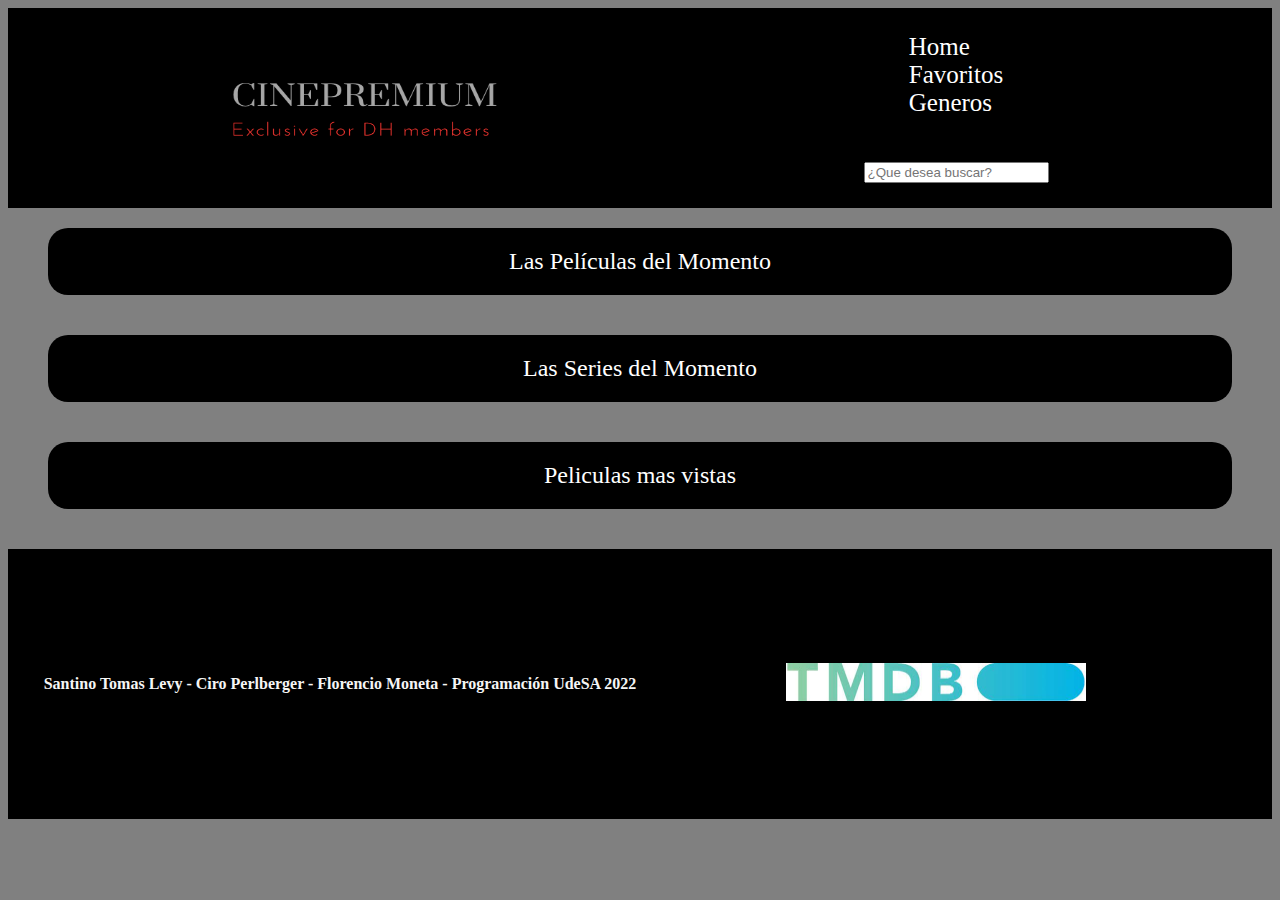
<file: index.html>
<!DOCTYPE html>
<html lang="en">
 
<head>
   <meta charset="UTF-8" />
   <meta http-equiv="X-UA-Compatible" content="IE=edge" />
   <meta name="viewport" content="width=device-width, initial-scale=1.0" />
   <link rel="stylesheet" href="./css/styles.css" />
 
   <title>Cinepremium - Home</title>
</head>
 
<body>
   <header>
       <div class="logoHome">
         <a href="index.html"
           ><img class="logo" src="./img/imagenes tp/logo tp.png" alt="Logo"
         /></a>
       </div>
  
       <div id="segundoDiv">
         <nav class="navegadorHeader">
           <ul>
             <li>
               <a href="index.html">Home</a>
             </li>
             <li>
               <a href="favorites.html">Favoritos</a>
             </li>
             <li>
               <a href="genres.html">Generos</a>
             </li>
           </ul>
         </nav>
  
         <form method="GET" class="buscadorHeader" action="./search-results.html">
           <input id="buscadorHeaderInput" type="search" name="formularioDeBusqueda" placeholder="¿Que desea buscar?" />
       </form>
       </div>
     </header>
 
 
   <main id="MainDelIndex">
       <section>
           <h2 class="subtitulo"> Las Películas del Momento</h2>
           <div class="contenedorArticulosPeliculas">
 
           </div>
       </section>
 
 
 
       <section>
           <h2 class="subtitulo"> Las Series del Momento</h2>
           <div class="contenedorArticulosSeriesPopulares">
 
           </div>
       </section>
 
 
 
 
       <section>
           <h2 class="subtitulo">Peliculas mas vistas</h2>
           <div class="contenedorArticulosPelisTop">
 
       </section>
   </main>
   <footer class="main-footer">
       <p>Santino Tomas Levy - Ciro Perlberger - Florencio Moneta - Programación UdeSA 2022  <p>
        <img  src="./img/imagenes tp/logotmbd.jpeg" class="logopagina" alt="logotmbd" >
   </footer> 
   <script src="./js/index.js"></script>
</body>
 
</html>
</file>
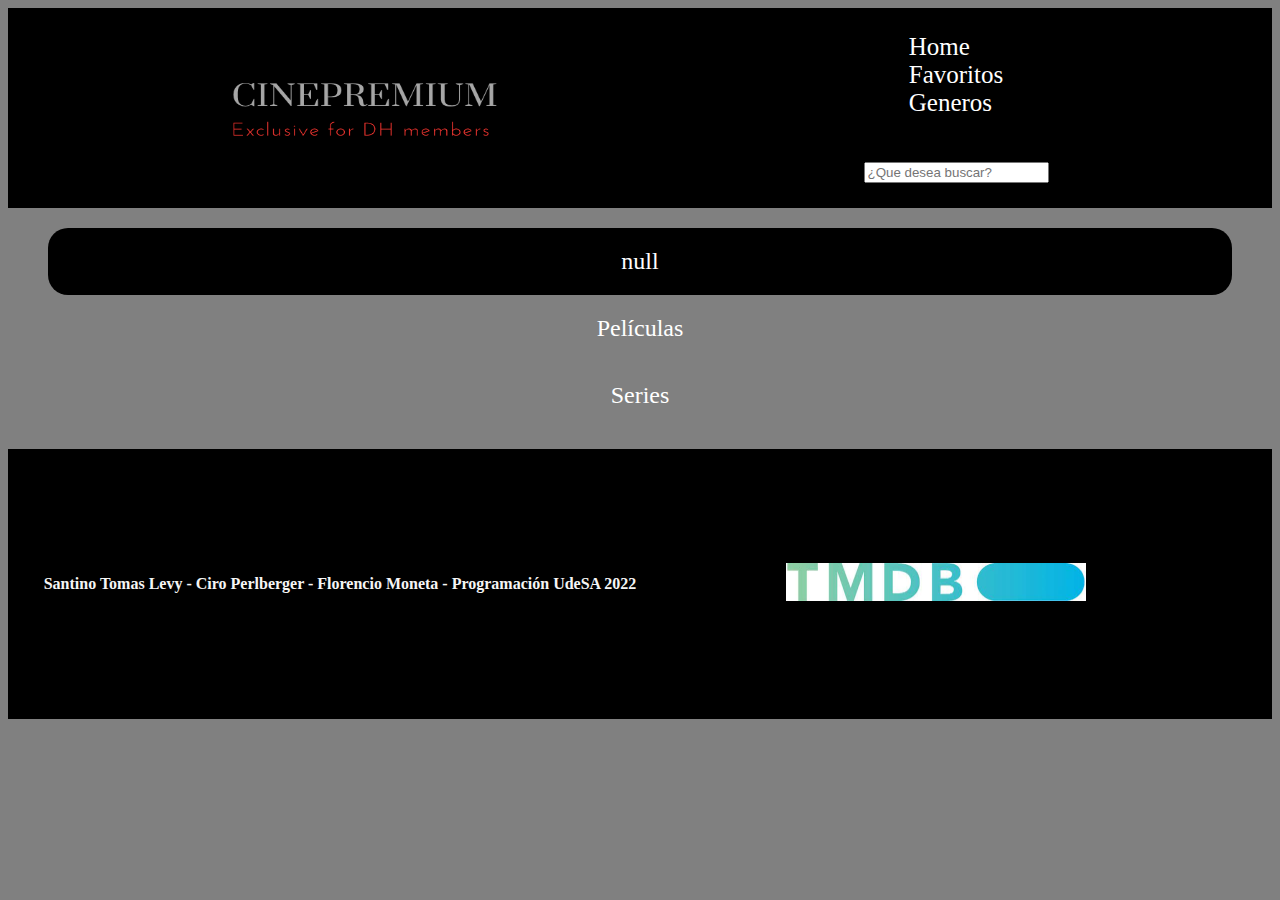
<file: detail-genres.html>
<!DOCTYPE html>
<html lang="en">
 
<head>
   <meta charset="UTF-8" />
   <meta http-equiv="X-UA-Compatible" content="IE=edge" />
   <meta name="viewport" content="width=device-width, initial-scale=1.0" />
   <link rel="stylesheet" href="./css/styles.css" />
 
 
   <title>Cinepremium- Detalle de Géneros</title>
</head>
 
<body>
 <header>
   <div class="logoHome">
     <a href="index.html"
       ><img class="logo" src="./img/imagenes tp/logo tp.png" alt="Logo"
     /></a>
   </div>
 
   <div id="segundoDiv">
     <nav class="navegadorHeader">
       <ul>
         <li>
           <a href="index.html">Home</a>
         </li>
         <li>
           <a href="favorites.html">Favoritos</a>
         </li>
         <li>
           <a href="genres.html">Generos</a>
         </li>
       </ul>
     </nav>
 
     <form method="GET" class="buscadorHeader" action="./search-results.html">
       <input id="buscadorHeaderInput" type="search" name="formularioDeBusqueda" placeholder="¿Que desea buscar?" />
   </form>
   </div>
 </header>
   <main id="MainDelIndex">
       <h2 class="subtitulo"></h2>
       <section>
           <h2 class="h4Detalles">Películas</h2>
           <div class="contenedorPelisDetalle">
 
 
           </div>
       </section>    
       <section>
           <h2 class="h4Detalles">Series</h2>
           <div class="contenedorSeriesDetalle">
              
 
           </div>
 
       </section>
 
   </main>
   <footer class="main-footer">
    <p>Santino Tomas Levy - Ciro Perlberger - Florencio Moneta - Programación UdeSA 2022  <p>
     <img src="./img/imagenes tp/logotmbd.jpeg" class="logopagina" alt="logotmbd">   
</footer>
   <script src="./js/detail-genres.js"></script>
</body>
 
</html>
</file>
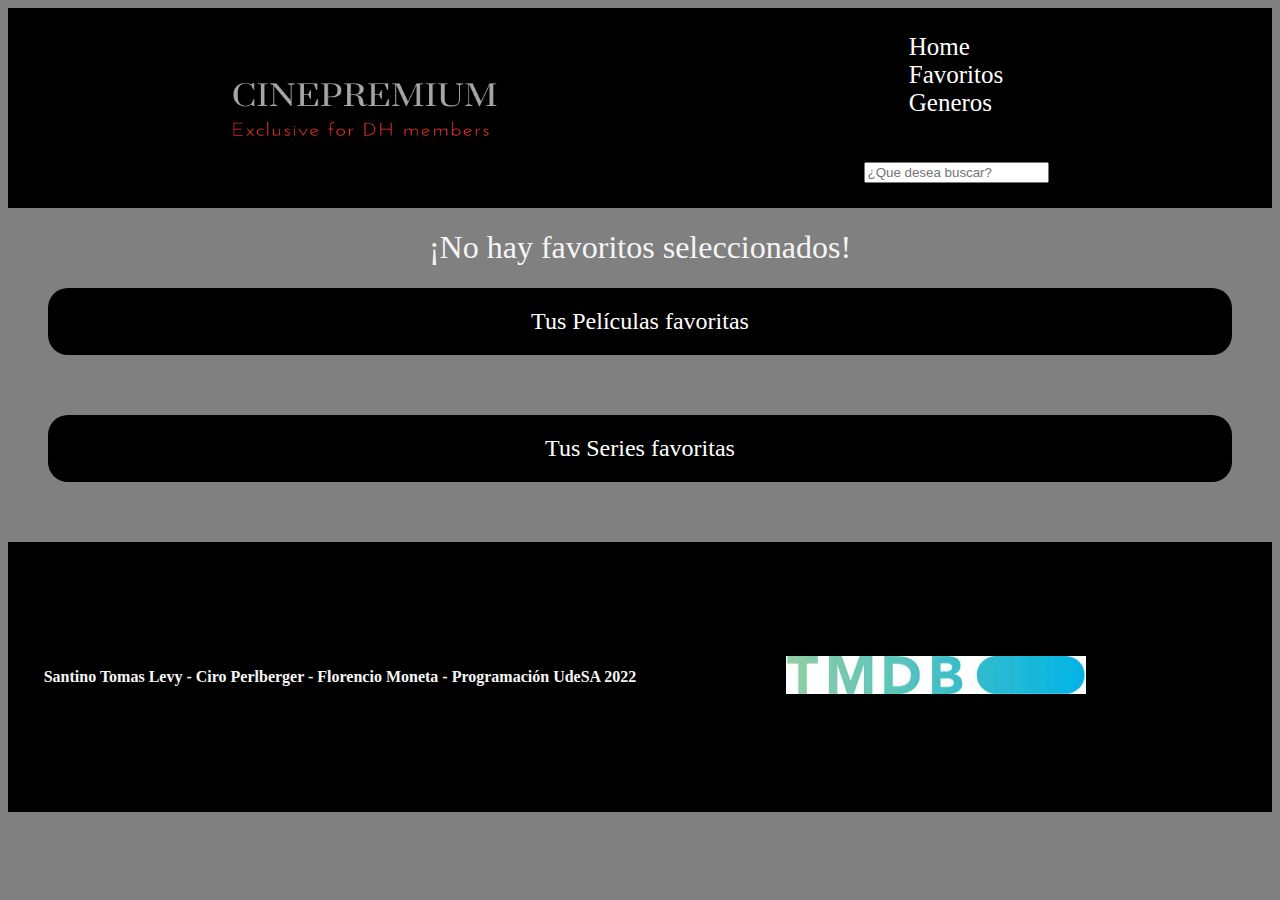
<file: favorites.html>
<!DOCTYPE html>
<html lang="en">
<head>
  <meta charset="UTF-8" />
  <meta http-equiv="X-UA-Compatible" content="IE=edge" />
  <meta name="viewport" content="width=device-width, initial-scale=1.0" />
  <link rel="stylesheet" href="./css/styles.css" />
  <title>Cinepremium - Favoritos</title>
</head>
<body>
  <header>
    <div class="logoHome">
      <a href="index.html"
        ><img class="logo" src="./img/imagenes tp/logo tp.png" alt="Logo"
      /></a>
    </div>
     <div id="segundoDiv">
      <nav class="navegadorHeader">
        <ul>
          <li>
            <a href="index.html">Home</a>
          </li>
          <li>
            <a href="favorites.html">Favoritos</a>
          </li>
          <li>
            <a href="genres.html">Generos</a>
          </li>
        </ul>
      </nav>
       <form method="GET" class="buscadorHeader" action="./search-results.html">
        <input id="buscadorHeaderInput" type="search" name="formularioDeBusqueda" placeholder="¿Que desea buscar?" />
    </form>
    </div>
  </header>
  <h1 id="favoritosTitular">Favoritos</h1>
   <main id="MainDelIndex">
    <section>
      <h2 class="subtitulo">Tus Películas favoritas</h2>
      <div class="contenedorArticulosFavoritosPelicula">
      
      </div>
     
      </div>
    </section>
    <section>
      <h2 class="subtitulo">Tus Series favoritas</h2>
      <div class="contenedorArticulosFavoritosSeries">
      </div>
    </section>
  </main>
  <footer class="main-footer">
    <p>Santino Tomas Levy - Ciro Perlberger - Florencio Moneta - Programación UdeSA 2022  <p>
     <img src="./img/imagenes tp/logotmbd.jpeg" class="logopagina" alt="logotmbd">   
</footer>
  <script src="./js/favorites.js"></script>
</body>
</html>
</file>
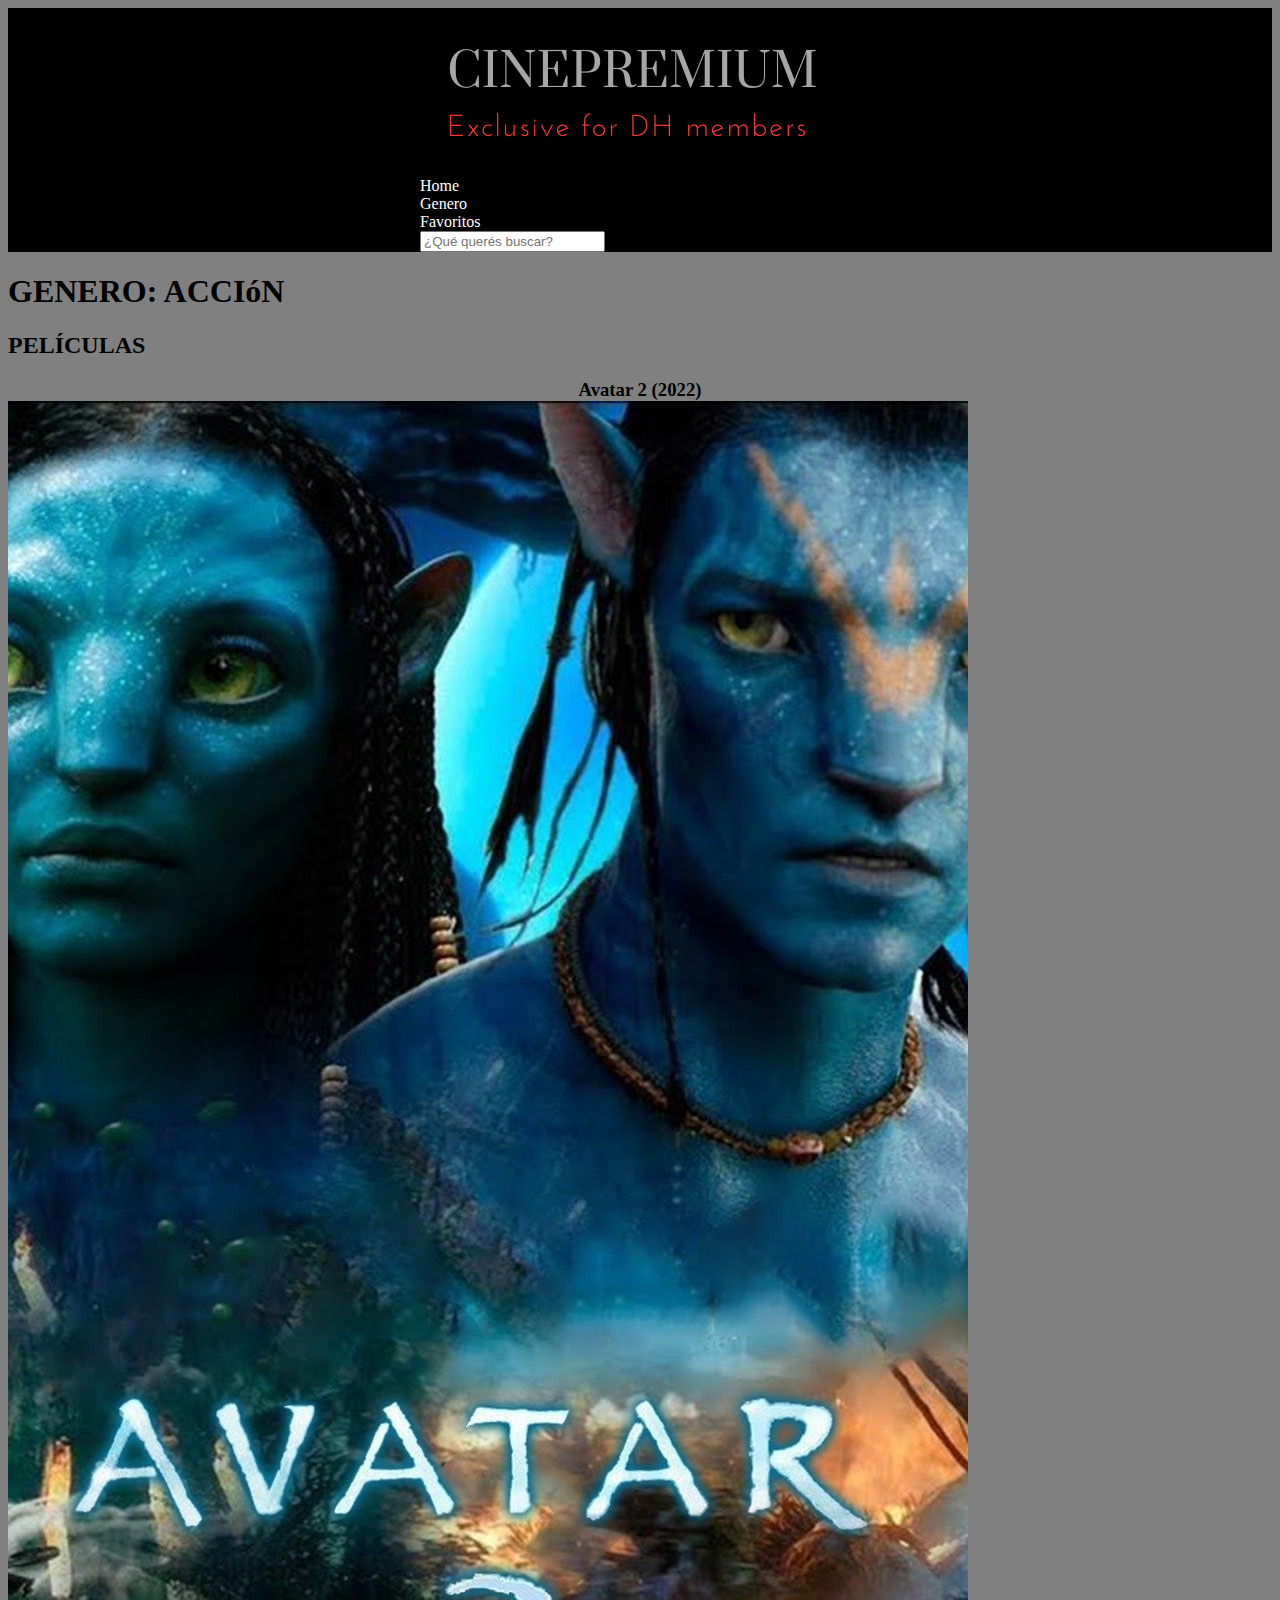
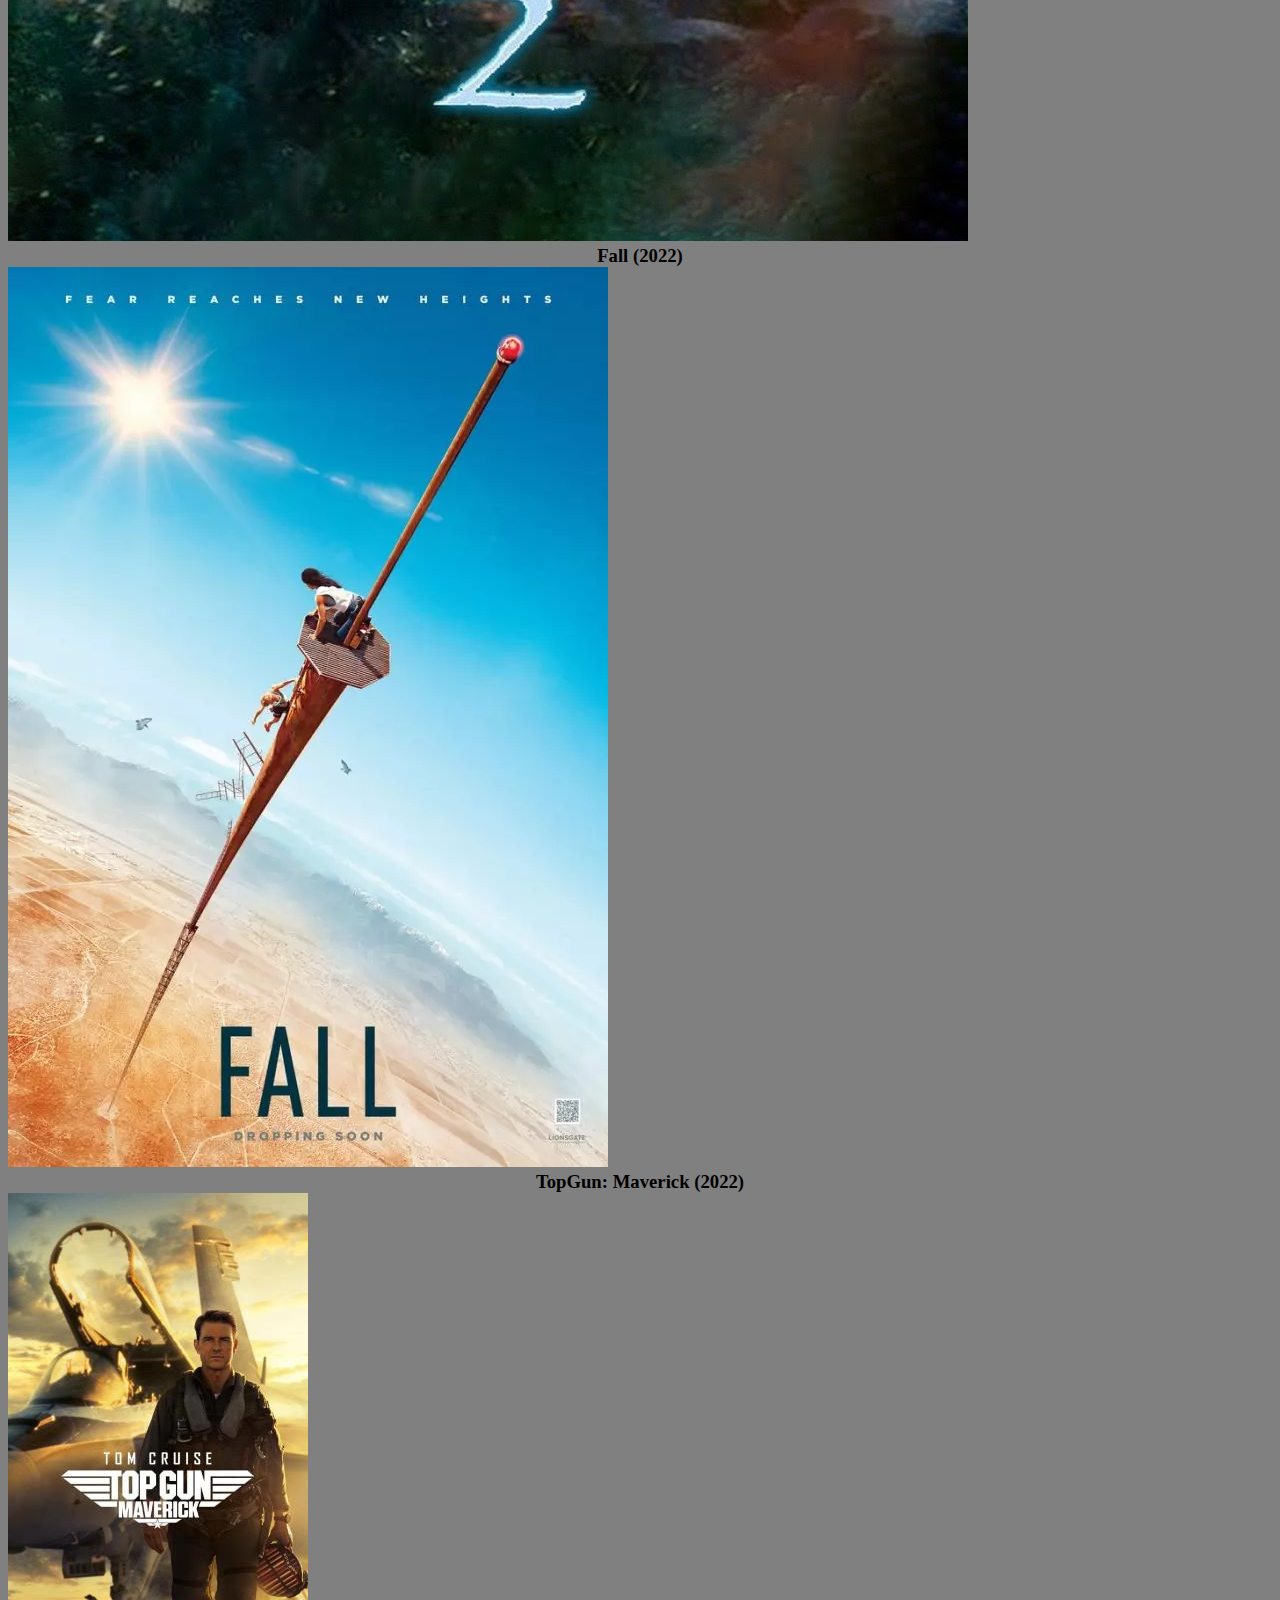
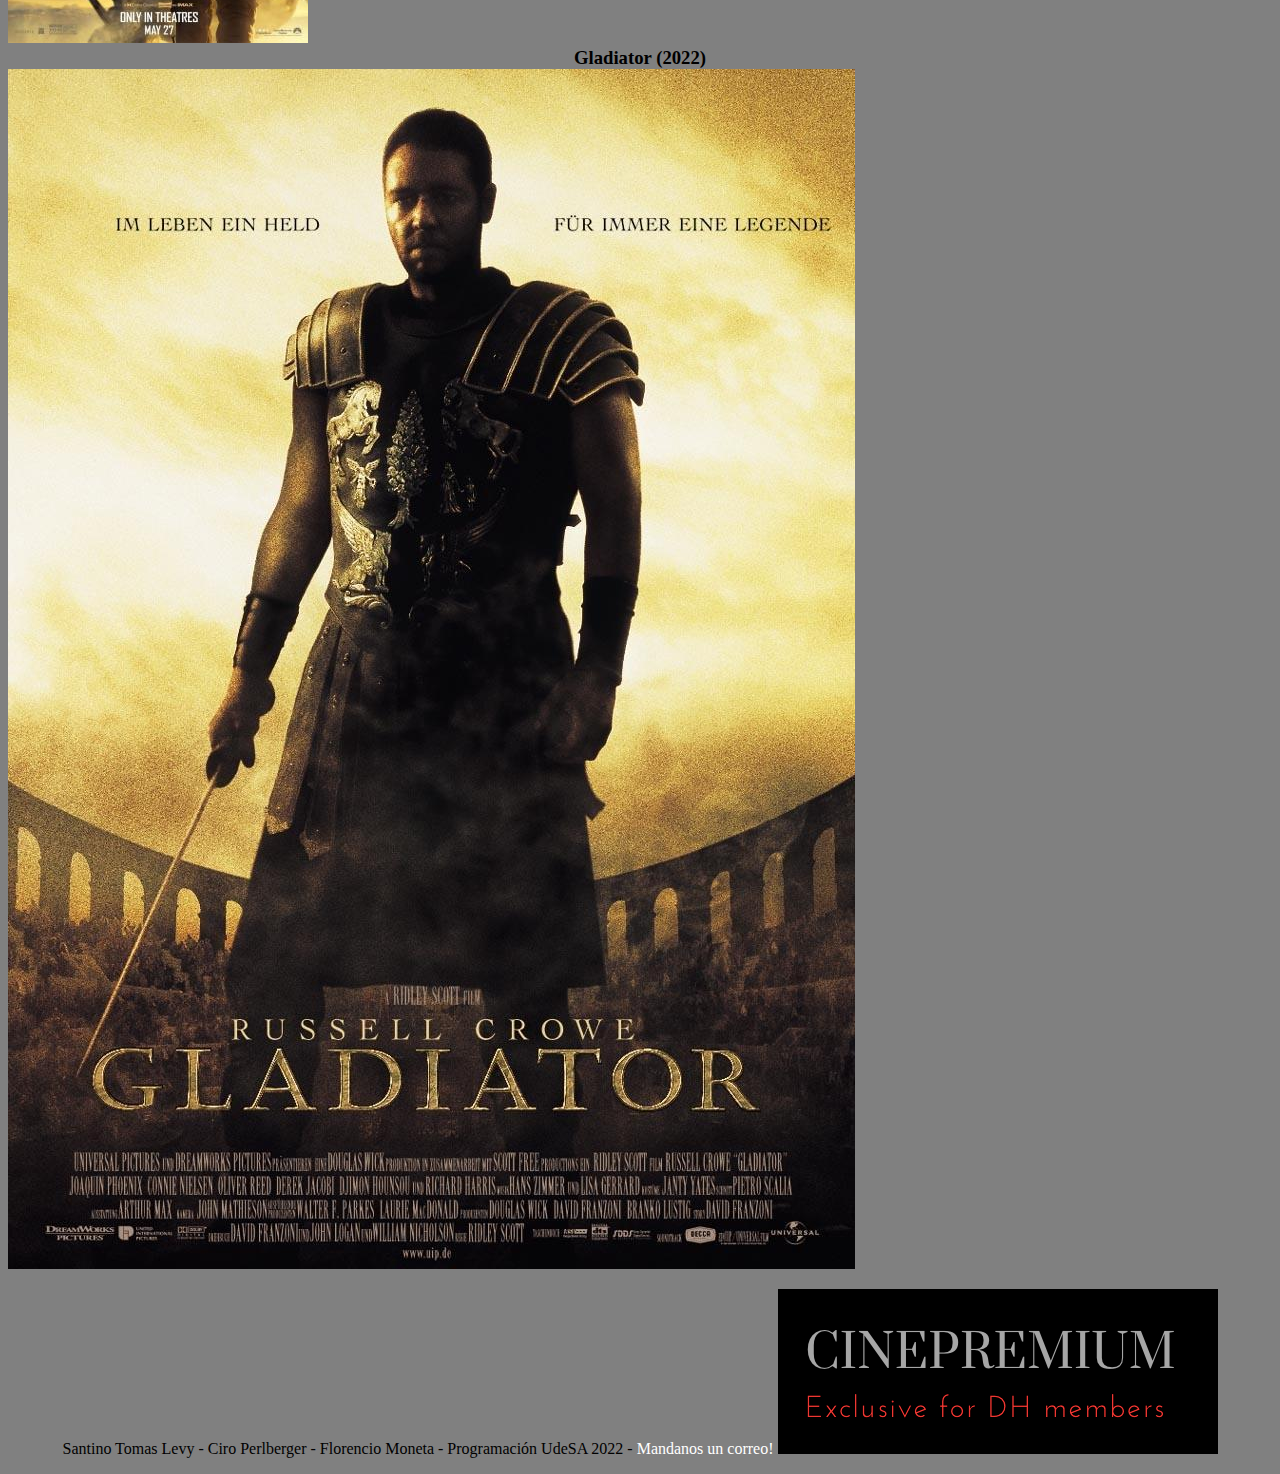
<file: genres-detail.html>
<!DOCTYPE html>
<html lang="en">
<head>
    <meta charset="UTF-8">
    <meta http-equiv="X-UA-Compatible" content="IE=edge">
    <meta name="viewport" content="width=device-width, initial-scale=1.0">
    <title>Document</title>
    <link rel="stylesheet" href="./css/general.css">

</head>
<body>
   
    <header>
        <div class="myNavbar">
            <img class="logoNav"  src="./img/imagenes tp/logo tp.png">  </img>

              <nav>
                <ul>
                  <li> <a class="navigation"  href="./index.html">Home</a></li>
                  <li> <a class="navigation" href="./genres.html">Genero</a></li>
                  <li> <a class=" navigation" href="./favorite.html">Favoritos</a></li>
                  <li><form action="./search-results.html" method="GET">
                    <input class="navigation" type="text" name="search" placeholder="¿Qué querés buscar?">
                </form></li>
                </ul>
            </nav>
        </div>
</header>

<h1 class="title1"> GENERO: ACCIóN</h1>
<h2 class="title2"> PELÍCULAS</h2>
<section class="seccionpeliculas">
<article>

<h3>Avatar 2 (2022) </h3>
<a href="./detail-pelis.html"><img class="img" src="./img/imagenes tp/Avatar peli.jpeg" alt="series"></a>
</article>

<article>
    <h3>Fall (2022) </h3>
    <a href="./detail-pelis.html"><img class="img" src="./img/imagenes tp/fall peli.webp" alt= "series"></a>
</article>
<article>
    <h3>TopGun: Maverick (2022)</h3>
    <a href="./detail-pelis.html"><img class="img" src="./img/imagenes tp/top gun hd.jpeg" alt="img alba"></a>
</article>
<article>
   
    <h3>Gladiator (2022)</h3>
    <a href="./detail-pelis.html"><img class="img" src="./img/imagenes tp/Gladiator peli.jpeg" alt="img alba"></a>

</section>


<div class="footer">
    <p>Santino Tomas Levy - Ciro Perlberger - Florencio Moneta - Programación UdeSA 2022 -
    <a href = "mailto: cinepremiumdh@gmail.com">Mandanos un correo!</a>  <img class= "logocine" src="./img/imagenes tp/logo tp.png" alt="Logo de Cinepremium"></p>
  </div>
</body>
</html>
</file>
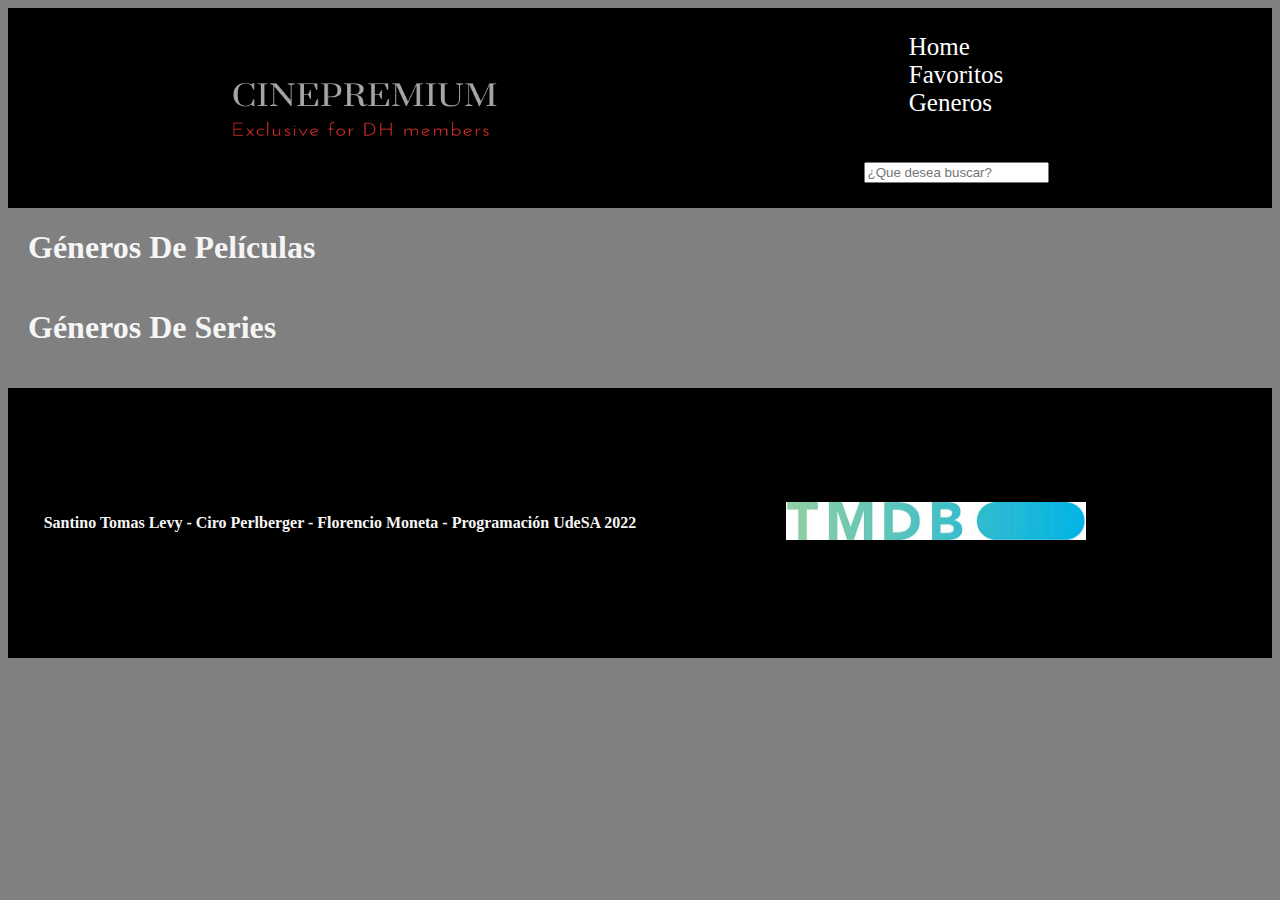
<file: genres.html>
<!DOCTYPE html>
<html lang="en">
 <head>
   <meta charset="UTF-8" />
   <meta http-equiv="X-UA-Compatible" content="IE=edge" />
   <meta name="viewport" content="width=device-width, initial-scale=1.0" />
   <link rel="stylesheet" href="./css/styles.css" />
 
 
   <title>Cinepremium - Géneros</title>
 </head>
 
 <body>
   <header>
     <div class="logoHome">
       <a href="index.html"
         ><img class="logo" src="./img/imagenes tp/logo tp.png" alt="Logo"
       /></a>
     </div>
      <div id="segundoDiv">
       <nav class="navegadorHeader">
         <ul>
           <li>
             <a href="index.html">Home</a>
           </li>
           <li>
             <a href="favorites.html">Favoritos</a>
           </li>
           <li>
             <a href="genres.html">Generos</a>
           </li>
         </ul>
       </nav>
        <form method="GET" class="buscadorHeader" action="./search-results.html">
         <input id="buscadorHeaderInput" type="search" name="formularioDeBusqueda" placeholder="¿Que desea buscar?" />
     </form>
     </div>
   </header>
   <main id="MainDelIndex">
    <h1 class="tituloGenres">Géneros De Películas</h1>
    <section class="contenedorGenres">
      <!--js fetch pelis-->
    </section>

    <h1 class="tituloGenres">Géneros De Series</h1>
    <section class="contenedorGenresSeries">
     <!--js fetch series-->
    </section>
  </main>

  <footer class="main-footer">
    <p>Santino Tomas Levy - Ciro Perlberger - Florencio Moneta - Programación UdeSA 2022  <p>
     <img src="./img/imagenes tp/logotmbd.jpeg" class="logopagina" alt="logotmbd">   
</footer>
  <script src="./js/genres.js"></script>
</body>
</html>
</file>
<file: css/styles.css>
* {
  box-sizing: border-box;
 }
  
 body {
  background-color: gray;
 }
  
 ul {
  padding: 0%;
  margin: 0%;
 }
  
 li {
  list-style-type: none;
 }
  
 a {
  text-decoration: none;
  color: white;
 }
  
 .h4Detalles {
  margin: 10px;
  text-align: left;
  color: white;
  font-weight: 100;
 }
  
 header {
  background-color: black;
  margin: 0%;
  display: flex;
  flex-wrap: wrap;
  justify-content: center;
 }
  
 .contenedorTotalHeader {
  display: flex;
  flex-direction: row;
  flex-wrap: wrap;
  justify-content: space-between;
  margin: 0%;
  padding: 0%;
 }
  
 .LogoHome {
  display: flex;
  flex-wrap: wrap;
  flex-direction: column;
  justify-content: center;
  }
  
 .logoHome a {
  width: 100%;
 }
  
 .logo {
  margin: 0%;
  float:left;
  padding:50px 0 ;
  width: 400px;
  height: 200px;
 }
  
  
 .buscadorHeader {
  padding: 20px;
 }
  
 h3 {
  margin: 0;
 }
  
 #MainDelIndex h2 {
  margin: 0;
  text-align: center;
  color: white;
  font-weight: 400;
  margin: 20px;
 }
  
 article h3,
 p {
  text-align: center;
 }
  
 .contenedorArticulos {
  display: flex;
  flex-wrap: wrap;
  flex-direction: row;
  justify-content: space-between;
 }
  
 .contenedorArticulos {
  display: flex;
  flex-wrap: wrap;
  flex-direction: row;
  justify-content: space-between;
  display: block;
 }
 .contenedorArticulosPeliculas {
  display: flex;
  flex-wrap: wrap;
  flex-direction: row;
  justify-content: center;
 }
  
 .contenedorArticulosSeriesPopulares {
  display: flex;
  flex-wrap: wrap;
  flex-direction: row;
  justify-content: center;
 }
  
 .contenedorArticulosPelisTop {
  display: flex;
  flex-wrap: wrap;
  flex-direction: row;
  justify-content: center;
 }
  
 .contenedorArticulosDetallesGenero {
  display: flex;
  flex-wrap: wrap;
  flex-direction: row;
  justify-content: space-between;
  padding: 10px;
 }
  
 .articulosIndex {
  background-color: black;
  color: white;
  font-weight: 300;
  border-radius: 7px;
  margin: 5%;
  width: 80%;
  
 }
 .contenedorImagen img {
  width: 100%;
  height: 100%;
 }
  
 .subtitulo {
  margin: 20px;
  text-align: center;
  padding: 20px;
  border-radius: 20px;
  background-color: black;
 }
  
 .contenedorImagen img {
  width: 100%;
  height: 100%;
  overflow: hidden;
 }
  
 .main-footer {
  background-color: black;
  font-weight: bold;
  color: whitesmoke;
  display: flex;
  height: 30vh;
  justify-content: center;
  align-items: center;
  }
  
 .listadoIndex {
  text-align: center;
 }
  
 .navegadorHeader ul li {
  text-align: right;
  display: flex;
  font-size: 25px;
  
 }
  
 .cajaPelicula {
  display: flex;
  flex-wrap: wrap;
  flex-direction:column;
  margin: 40px;
  align-items: center;
  background-color: black;
  border-radius: 50px;
 }
  
 .articuloPelicula {
  width: 35%;
  margin: 5px;
  display: flex;
 }
  
 .articuloPelicula img {
  width: 100%;
  display: flex;
  justify-content: left;
  flex-wrap: wrap;
 }
  
 .listaPelicula {
  font-size: 25px;
  display: flex;
  width: 60%;
  color: whitesmoke;
  text-align: center;
 }
 .listaSerie{
    font-size: 25px;
    display: flex;
    width: 60%;
    color: whitesmoke;
    text-align: center;
 }
 .listaPelicula ul {
  display: flex;
  flex-direction: column;
  justify-content: center;
  text-align: center;
  font-size: 20px;
  text-align: center;
 }
  
 .listaSerie ul {
    display: flex;
    flex-direction: column;
    justify-content: center;
    text-align: center;
    font-size: 20px;
    text-align: center;
  }
  
 .descripcionPelicula {
  color: whitesmoke;
  margin: 10px;
  font-size: 40px;
  text-align: justify;
  border-radius: 20px;
 }
  
 .cajaSerie {
  display: flex;
  flex-wrap: wrap;
  flex-direction: column;
  margin: 40px;
  align-items: center;
  background-color: black;
  border-radius: 50px;
 }
  
 .articuloSerie {
  width: 35%;
  margin: 5px;
 }
  
 .articuloSerie img {
  width: 90%;
 }
  
 .listaSerie {
  display: flex;
  width: 60%;
  color: whitesmoke;
 }
  
 .listaSerie ul {
  display: flex;
  flex-direction: column;
  justify-content: center;
  text-align: center;
 }
  
 .descripcionSerie {
  color: whitesmoke;
  margin: 10px;
  text-align: justify;
 }
  
 .subtitulosDetalles {
  color: white;
  font-size: 15px;
  text-align: center;
  margin: 5%;
 }
  
 .subtitulosDetalles ul {
  font-size: 20px;
  color: white;
 }
  
 .contenedorGenres {
  flex-direction: row;
  flex-wrap: wrap;
 }
  
 .contenedorGenresSeries {
  flex-direction: row;
  flex-wrap: wrap;
 }
 .tituloGenres {
  color: whitesmoke;
  text-align: center;
 }
  
 .articulosGenres {
  padding: 5px;
  border-radius: 20px;
  text-align: center;
  margin: 20px;
  background-color: black;
 }
 .titularGeneros {
  text-align: center;
  color: whitesmoke;
  font-weight: 300;
 }
  
 .contenedorArticulosFavoritos {
  display: flex;
  flex-wrap: wrap;
  flex-direction: column;
  justify-content: space-between;
  padding: 10px;
  flex-direction: row;
 }
 .contenedorArticulosFavoritosSeries {
  display: flex;
  flex-wrap: wrap;
  flex-direction: column;
  justify-content: center;
  padding: 10px;
  flex-direction: row;
 }
 .contenedorArticulosFavoritosPelicula {
  display: flex;
  flex-wrap: wrap;
  justify-content: center;
  padding: 10px;
  flex-direction: row;
 }
  
 .listaPelicula {
  font-size: 30px;
 }
 .listaSerie{
    font-size:30px;
 }
 .descripcionPelicula {
  font-size: 20px;
 }
  
 h1#favoritosTitular {
  text-align: center;
  color: whitesmoke;
  font-weight: 300;
 }
  
 #sinResultados {
  display: none;
 }
  
 #main-footerDos {
  background-color: rgb(0, 0, 0);
  font-weight: bold;
  color: whitesmoke;
  display: flex;
  height: 20vh;
  justify-content: center;
  align-items: center;
  margin: 125px 0px 0px 0px;
  border-top: 2px solid white;
 }
  
  .buscadorHeaderInput {
    width: 50%;
  }
  .articulosIndex {
    background-color: black;
    color: white;
    width: 15%;
  }
  .logo {
    width: 50%;
    margin: 0%;
  }
  .logoHome {
    width: 30%;
    display: flex;
  }
  .articulosDeNav {
    display: flex;
    flex-wrap: wrap;
    flex-direction: row;
    width: 70%;
    margin: 0%;
  }
  .articulosDeNav ul {
    width: 100%;
    display: flex;
    flex-wrap: wrap;
    flex-direction: row;
    justify-content: space-between;
    margin-bottom: 5px;
  }
  .articulosDeNav li {
    text-align: center;
    width: 20%;
  }
  .articulosDeNav a {
    display: inline-block;
    color: whitesmoke;
    width: 100%;
    text-transform: uppercase;
    padding: 5px 0;
  }
  .contenedorArticulosDetallesGenero {
    justify-content: flex-start;
    padding: 10px;
  }
  .navegadorHeader {
    display: flex;
    justify-content: center;
    margin: 20px;
    padding: 25px;
    margin: 0 auto;
    width: 80%;
    position: relative;  
   }
  main {
    margin: 20px;
  }
   .contenedorGenres {
    display: flex;
    flex-direction: row;
    flex-wrap: wrap;
    justify-content: center;
  }
  .contenedorGenresSeries {
    display: flex;
    flex-direction: row;
    flex-wrap: wrap;
    justify-content: center;
  }
  .articulosGenres {
    padding: 25.5px;
    width: 25%;
    display: flex;
  }
  
  .contenedorPelisDetalle {
    display: flex;
    flex-wrap: wrap;
    flex-direction: row;
  }
  .contenedorSeriesDetalle {
    display: flex;
    flex-wrap: wrap;
    flex-direction: row;
  }
  
  .tituloGenres {
    color: whitesmoke;
    text-align: left;
  }
   .contenedorArticulosFavoritos {
    padding: 10px;
    flex-direction: row;
  }
  .contenedorArticulosFavoritosSeries {
    padding: 10px;
    flex-direction: row;
  }
  .contenedorArticulosFavoritosPelicula {
    padding: 10px;
    flex-direction: row;
  }
  .listaPelicula {
    font-size: 40px;
    text-align: center;
    justify-content: center;
  }
  .listaPelicula ul {
    justify-content: center;
  }
  .listaSerie {
    font-size: 40px;
    text-align: center;
    justify-content: center;
  }
  .listaSerie ul {
    justify-content: center;
  }
   .subtitulosDetalles {
    font-size: 50px;
  }
 .searchMovies {
  display: flex;
  flex-wrap: wrap;
  justify-content: center;
 }
  
 .searchTVS {
  display: flex;
  flex-wrap: wrap;
  justify-content: center;
 }
  
 #mainDelIndex section{
    justify-content: center;
  }
 .carga {
  text-align: center;
 }
  
 .sinopsis {
  color: black;
  font-size: 40px;
  text-align: left;
 }
.logopagina{
  width: 50%;
  height: 50%;
  }
  .logoHome{
    width: 50%;
    height: 50%;
  }
</file>
<file: css/general.css>
* {
  box-sizing: border-box;
 }
  
 body {
  background-color: gray;
 }
  
 ul {
  padding: 0%;
  margin: 0%;
 }
  
 li {
  list-style-type: none;
 }
  
 a {
  text-decoration: none;
  color: white;
 }
  
 .h4Detalles {
  margin: 10px;
  text-align: left;
  color: white;
  font-weight: 100;
 }
  
 header {
  background-color: black;
  margin: 0%;
  display: flex;
  flex-wrap: wrap;
  justify-content: center;
 }
  
 .contenedorTotalHeader {
  display: flex;
  flex-direction: row;
  flex-wrap: wrap;
  justify-content: space-between;
  margin: 0%;
  padding: 0%;
 }
  
 .LogoHome {
  display: flex;
  flex-wrap: wrap;
  flex-direction: column;
  justify-content: center;
  }
  
 .logoHome a {
  width: 100%;
 }
  
 .logo {
  margin: 0%;
  float:left;
  padding:50px 0 ;
  width: 400px;
  height: 200px;
 }
  
  
 .buscadorHeader {
  padding: 20px;
 }
  
 h3 {
  margin: 0;
 }
  
 #MainDelIndex h2 {
  margin: 0;
  text-align: center;
  color: white;
  font-weight: 400;
  margin: 20px;
 }
  
 article h3,
 p {
  text-align: center;
 }
  
 .contenedorArticulos {
  display: flex;
  flex-wrap: wrap;
  flex-direction: row;
  justify-content: space-between;
 }
  
 .contenedorArticulos {
  display: flex;
  flex-wrap: wrap;
  flex-direction: row;
  justify-content: space-between;
  display: block;
 }
 .contenedorArticulosPeliculas {
  display: flex;
  flex-wrap: wrap;
  flex-direction: row;
  justify-content: center;
 }
  
 .contenedorArticulosSeriesPopulares {
  display: flex;
  flex-wrap: wrap;
  flex-direction: row;
  justify-content: center;
 }
  
 .contenedorArticulosPelisTop {
  display: flex;
  flex-wrap: wrap;
  flex-direction: row;
  justify-content: center;
 }
  
 .contenedorArticulosDetallesGenero {
  display: flex;
  flex-wrap: wrap;
  flex-direction: row;
  justify-content: space-between;
  padding: 10px;
 }
  
 .articulosIndex {
  background-color: black;
  color: white;
  font-weight: 300;
  border-radius: 7px;
  margin: 5%;
  width: 80%;
  
 }
 .contenedorImagen img {
  width: 100%;
  height: 100%;
 }
  
 .subtitulo {
  margin: 20px;
  text-align: center;
  padding: 20px;
  border-radius: 20px;
  background-color: black;
 }
  
 .contenedorImagen img {
  width: 100%;
  height: 100%;
  overflow: hidden;
 }
  
 .main-footer {
  background-color: black;
  font-weight: bold;
  color: whitesmoke;
  display: flex;
  height: 30vh;
  justify-content: center;
  align-items: center;
  }
  
 .listadoIndex {
  text-align: center;
 }
  
 .navegadorHeader ul li {
  text-align: right;
  display: flex;
  font-size: 25px;
  
 }
  
 .cajaPelicula {
  display: flex;
  flex-wrap: wrap;
  flex-direction:column;
  margin: 40px;
  align-items: center;
  background-color: black;
  border-radius: 50px;
 }
  
 .articuloPelicula {
  width: 35%;
  margin: 5px;
  display: flex;
 }
  
 .articuloPelicula img {
  width: 100%;
  display: flex;
  justify-content: left;
  flex-wrap: wrap;
 }
  
 .listaPelicula {
  font-size: 25px;
  display: flex;
  width: 60%;
  color: whitesmoke;
  text-align: center;
 }
 .listaSerie{
    font-size: 25px;
    display: flex;
    width: 60%;
    color: whitesmoke;
    text-align: center;
 }
 .listaPelicula ul {
  display: flex;
  flex-direction: column;
  justify-content: center;
  text-align: center;
  font-size: 20px;
  text-align: center;
 }
  
 .listaSerie ul {
    display: flex;
    flex-direction: column;
    justify-content: center;
    text-align: center;
    font-size: 20px;
    text-align: center;
  }
  
 .descripcionPelicula {
  color: whitesmoke;
  margin: 10px;
  font-size: 40px;
  text-align: justify;
  border-radius: 20px;
 }
  
 .cajaSerie {
  display: flex;
  flex-wrap: wrap;
  flex-direction: column;
  margin: 40px;
  align-items: center;
  background-color: black;
  border-radius: 50px;
 }
  
 .articuloSerie {
  width: 35%;
  margin: 5px;
 }
  
 .articuloSerie img {
  width: 90%;
 }
  
 .listaSerie {
  display: flex;
  width: 60%;
  color: whitesmoke;
 }
  
 .listaSerie ul {
  display: flex;
  flex-direction: column;
  justify-content: center;
  text-align: center;
 }
  
 .descripcionSerie {
  color: whitesmoke;
  margin: 10px;
  text-align: justify;
 }
  
 .subtitulosDetalles {
  color: white;
  font-size: 15px;
  text-align: center;
  margin: 5%;
 }
  
 .subtitulosDetalles ul {
  font-size: 20px;
  color: white;
 }
  
 .contenedorGenres {
  flex-direction: row;
  flex-wrap: wrap;
 }
  
 .contenedorGenresSeries {
  flex-direction: row;
  flex-wrap: wrap;
 }
 .tituloGenres {
  color: whitesmoke;
  text-align: center;
 }
  
 .articulosGenres {
  padding: 5px;
  border-radius: 20px;
  text-align: center;
  margin: 20px;
  background-color: black;
 }
 .titularGeneros {
  text-align: center;
  color: whitesmoke;
  font-weight: 300;
 }
  
 .contenedorArticulosFavoritos {
  display: flex;
  flex-wrap: wrap;
  flex-direction: column;
  justify-content: space-between;
  padding: 10px;
  flex-direction: row;
 }
 .contenedorArticulosFavoritosSeries {
  display: flex;
  flex-wrap: wrap;
  flex-direction: column;
  justify-content: center;
  padding: 10px;
  flex-direction: row;
 }
 .contenedorArticulosFavoritosPelicula {
  display: flex;
  flex-wrap: wrap;
  justify-content: center;
  padding: 10px;
  flex-direction: row;
 }
  
 .listaPelicula {
  font-size: 30px;
 }
 .listaSerie{
    font-size:30px;
 }
 .descripcionPelicula {
  font-size: 20px;
 }
  
 h1#favoritosTitular {
  text-align: center;
  color: whitesmoke;
  font-weight: 300;
 }
  
 #sinResultados {
  display: none;
 }
  
 #main-footerDos {
  background-color: rgb(0, 0, 0);
  font-weight: bold;
  color: whitesmoke;
  display: flex;
  height: 20vh;
  justify-content: center;
  align-items: center;
  margin: 125px 0px 0px 0px;
  border-top: 2px solid white;
 }
  
  .buscadorHeaderInput {
    width: 50%;
  }
  .articulosIndex {
    background-color: black;
    color: white;
    width: 15%;
  }
  .logo {
    width: 50%;
    margin: 0%;
  }
  .logoHome {
    width: 30%;
    display: flex;
  }
  .articulosDeNav {
    display: flex;
    flex-wrap: wrap;
    flex-direction: row;
    width: 70%;
    margin: 0%;
  }
  .articulosDeNav ul {
    width: 100%;
    display: flex;
    flex-wrap: wrap;
    flex-direction: row;
    justify-content: space-between;
    margin-bottom: 5px;
  }
  .articulosDeNav li {
    text-align: center;
    width: 20%;
  }
  .articulosDeNav a {
    display: inline-block;
    color: whitesmoke;
    width: 100%;
    text-transform: uppercase;
    padding: 5px 0;
  }
  .contenedorArticulosDetallesGenero {
    justify-content: flex-start;
    padding: 10px;
  }
  .navegadorHeader {
    display: flex;
    justify-content: center;
    margin: 20px;
    padding: 25px;
    margin: 0 auto;
    width: 80%;
    position: relative;  
   }
  main {
    margin: 20px;
  }
   .contenedorGenres {
    display: flex;
    flex-direction: row;
    flex-wrap: wrap;
    justify-content: center;
  }
  .contenedorGenresSeries {
    display: flex;
    flex-direction: row;
    flex-wrap: wrap;
    justify-content: center;
  }
  .articulosGenres {
    padding: 25.5px;
    width: 25%;
    display: flex;
  }
  
  .contenedorPelisDetalle {
    display: flex;
    flex-wrap: wrap;
    flex-direction: row;
  }
  .contenedorSeriesDetalle {
    display: flex;
    flex-wrap: wrap;
    flex-direction: row;
  }
  
  .tituloGenres {
    color: whitesmoke;
    text-align: left;
  }
   .contenedorArticulosFavoritos {
    padding: 10px;
    flex-direction: row;
  }
  .contenedorArticulosFavoritosSeries {
    padding: 10px;
    flex-direction: row;
  }
  .contenedorArticulosFavoritosPelicula {
    padding: 10px;
    flex-direction: row;
  }
  .listaPelicula {
    font-size: 40px;
    text-align: center;
    justify-content: center;
  }
  .listaPelicula ul {
    justify-content: center;
  }
  .listaSerie {
    font-size: 40px;
    text-align: center;
    justify-content: center;
  }
  .listaSerie ul {
    justify-content: center;
  }
   .subtitulosDetalles {
    font-size: 50px;
  }
 .searchMovies {
  display: flex;
  flex-wrap: wrap;
  justify-content: center;
 }
  
 .searchTVS {
  display: flex;
  flex-wrap: wrap;
  justify-content: center;
 }
  
 #mainDelIndex section{
    justify-content: center;
  }
 .carga {
  text-align: center;
 }
  
 .sinopsis {
  color: black;
  font-size: 40px;
  text-align: left;
 }
</file>
